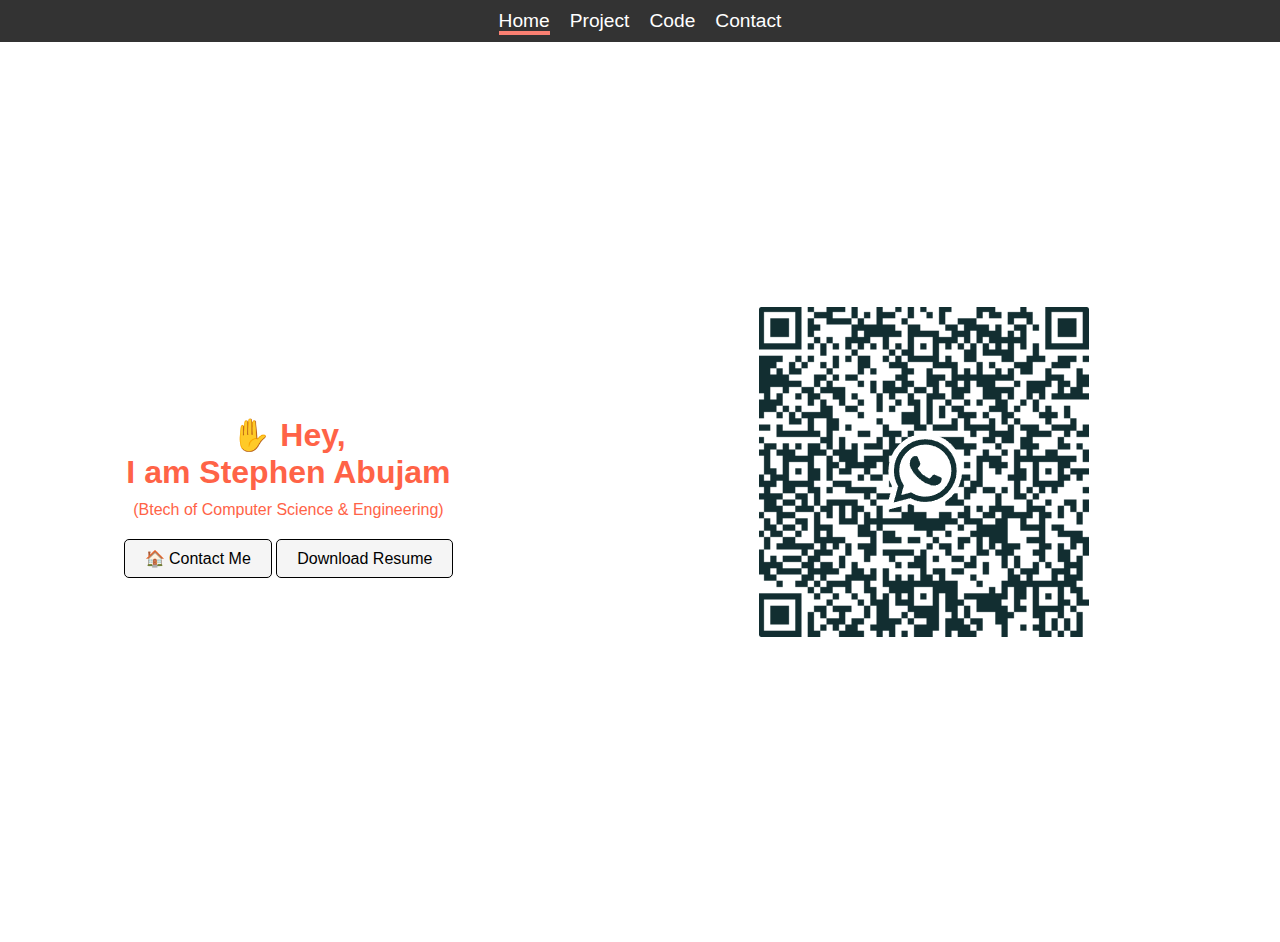
<file: index.html>
<!DOCTYPE html>
<html lang="en">
<head>
    <meta charset="UTF-8">
    <meta http-equiv="X-UA-Compatible" content="IE=edge">
    <meta name="viewport" content="width=device-width, initial-scale=1.0">
    <title>Portfolio</title>
    <link rel="stylesheet" href="./stefen/style.css" >
</head>
<body>
    <!-- Navbar -->
    <nav class="navbar">
        <ul class="nav-list">
            <li class="nav-item">
                <a class="nav-link active" href="./index.html">Home</a>
            </li>
            <li class="nav-item">
                <a class="nav-link" href="./project.html">Project</a>
            </li>
            <li class="nav-item">
                <a class="nav-link" href="./code.html">Code</a>
            </li>
            <li class="nav-item">
                <a class="nav-link" href="./contact.html">Contact</a>
            </li>
        </ul>
    </nav>

    <main class="container"> 
        <section class="intro-section">      
            <div class="left-side my-font">
                <h2 class="heading-one">✋ Hey,</h2>
                <h2 class="heading-two">I am Stephen Abujam</h2>
                <p class="qualification">(Btech of Computer Science & Engineering)</p>
                
                <div class="d-flex">
                    <a class="btn-link" href="./default.html">🏠 Contact Me</a>
                    <a class="btn-link" href="./document.pdf">Download Resume</a>
                </div>
            </div>    
            <div class="right-side">
                <img src="code.jpg.png">
            </div>  
        </section>    
    </main>

    
    <main>


    </main>



    
</body>
</html>
</file>
<file: stefen/style.css>
* {
    margin: 0;
    padding: 0;
    box-sizing: border-box;
}

/* ================= Fonts ================= */
.my-font {
    font-family: 'Gill Sans', sans-serif;
    color: tomato;
}

/* ================= Navbar Section ================= */
.navbar {
    background-color: #333;
    min-height: 42px;
    display: flex;
    justify-content: center;
    align-items: center;
    /* border: 1px solid green; */
}
.nav-list {
    display: flex;
    list-style: none;
}

.nav-list > .nav-item {
    padding: 0 10px;
}

.nav-link {
    color: white;
    text-decoration: none;
    font-size: 1.2rem;
    font-family: sans-serif;
}

.nav-link.active {
    border-bottom: 4px solid salmon;
}

.nav-link:hover {
    border-bottom: 4px solid salmon;
}

/* ================= First Section ================= */
.intro-section {
    min-height: 100vh;
    display: flex;
    justify-content: space-around;
    align-items: center;
}

.left-side {
 text-align: center;    
}

.heading-one {
    font-size: 2rem;
}

.heading-two {
    margin-bottom: 10px;
    font-size: 2rem;
}

.qualification {
    margin-bottom: 30px;
}

.btn-link {
    text-decoration: none;
    color: black;
    border: 1px solid black;
    border-radius: 5px;
    padding: 10px 20px;
    background-color: whitesmoke;
}

.btn-link:hover {
    background-color: #333;
    color: white;
    transition: .6s ease-in-out;
}
</file>
